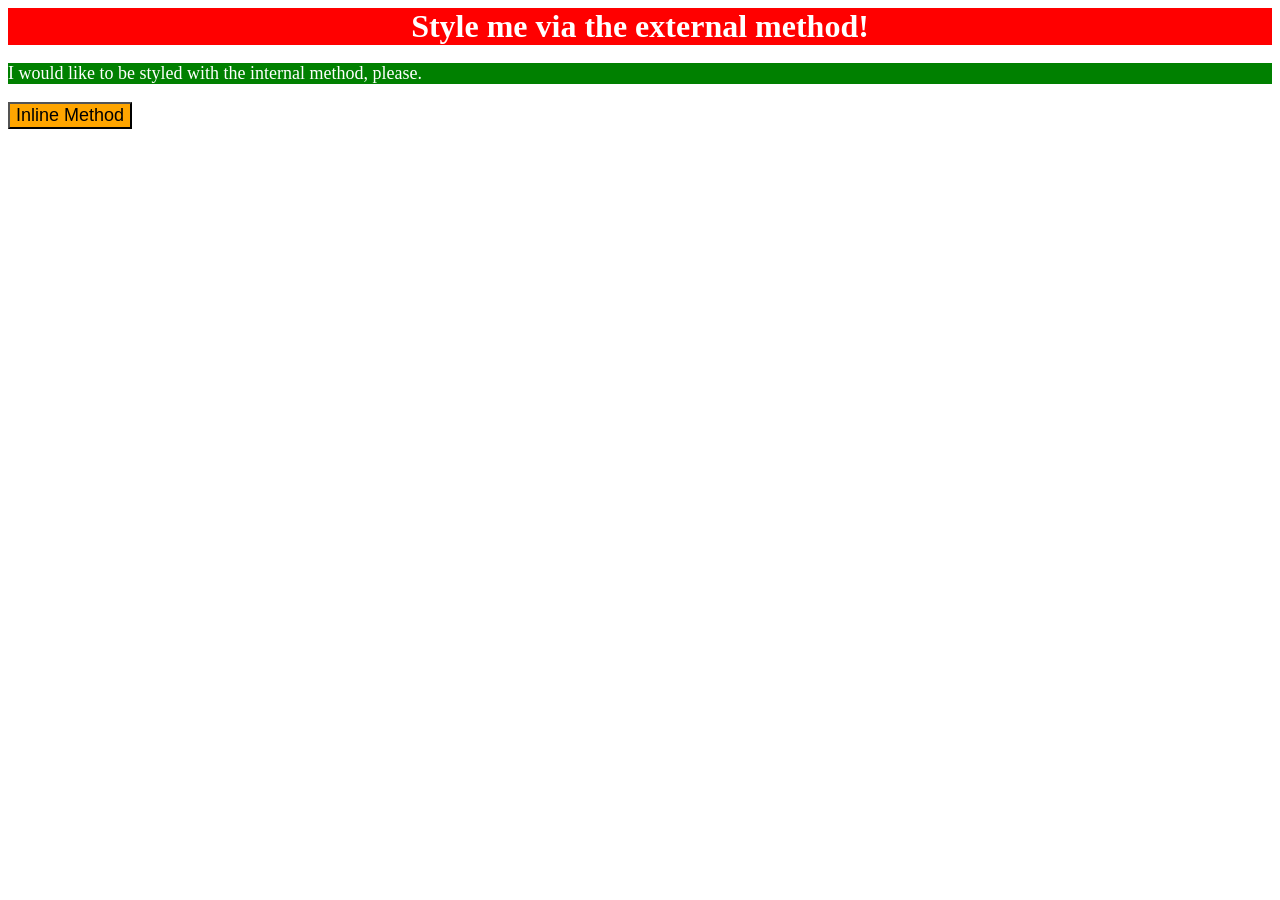
<file: foundations/01-css-methods/index.html>
<!DOCTYPE html>
<html lang="en">
  <head>
    <meta charset="UTF-8">
    <meta http-equiv="X-UA-Compatible" content="IE=edge">
    <meta name="viewport" content="width=device-width, initial-scale=1.0">
    <link rel="stylesheet" href="styles.css">
    <style>
      p {
        background-color: green;
        color: white;
        font-size: 18px;
      }
    </style>
    <title>Methods for Adding CSS</title>
  </head>
  <body>
    <div>Style me via the external method!</div>
    <p>I would like to be styled with the internal method, please.</p>
    <button style="background-color: orange; font-size: 18px;">Inline Method</button>
  </body>
</html>
</file>
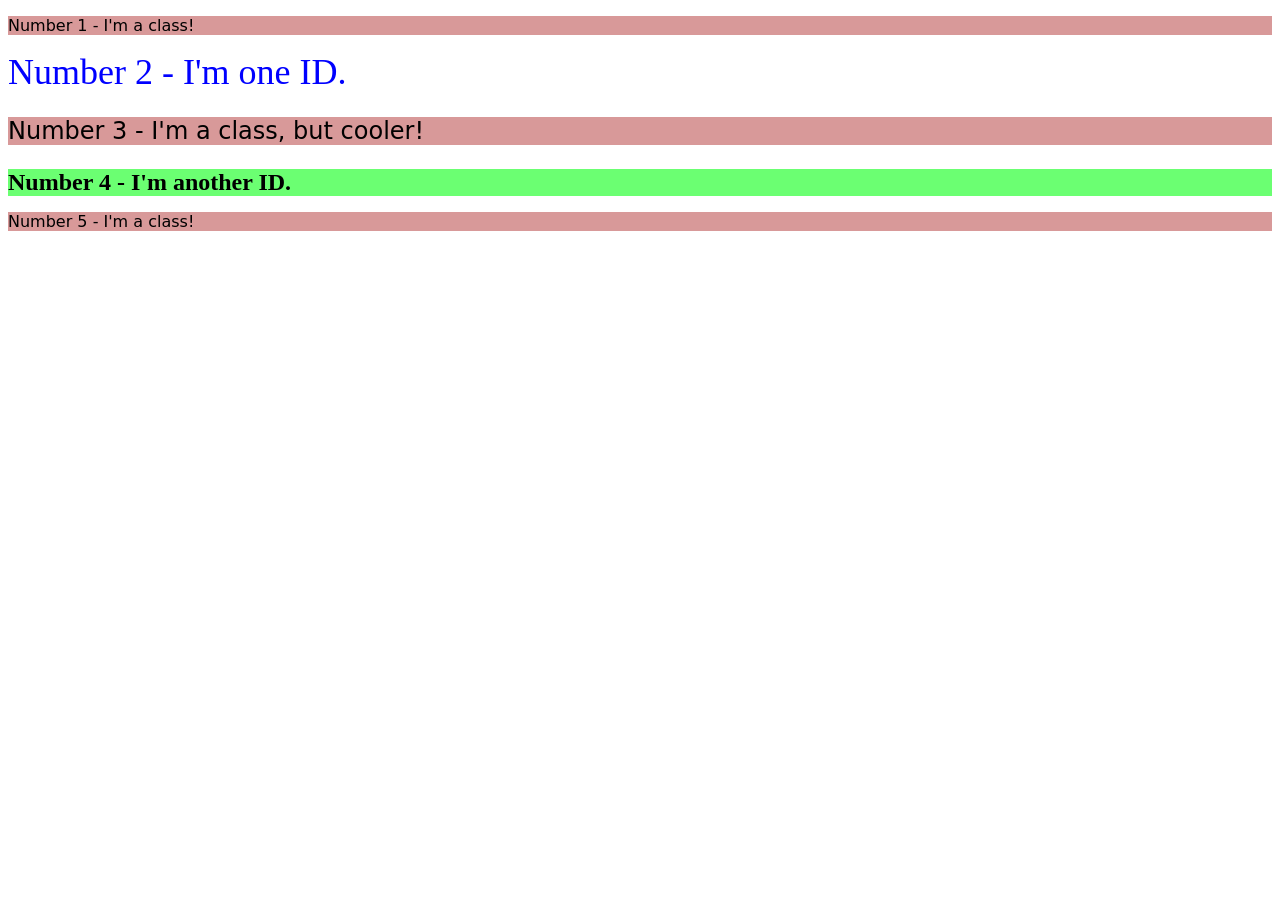
<file: foundations/02-class-id-selectors/index.html>
<!DOCTYPE html>
<html lang="en">
  <head>
    <meta charset="UTF-8">
    <meta http-equiv="X-UA-Compatible" content="IE=edge">
    <meta name="viewport" content="width=device-width, initial-scale=1.0">
    <title>Class and ID Selectors</title>
    <link rel="stylesheet" href="style.css">
  </head>
  <body>
    <p class="odd">Number 1 - I'm a class!</p>
    <div id="second">Number 2 - I'm one ID.</div>
    <p class="odd third">Number 3 - I'm a class, but cooler!</p>
    <div id="fourth">Number 4 - I'm another ID.</div>
    <p class="odd">Number 5 - I'm a class!</p>
  </body>
</html>
</file>
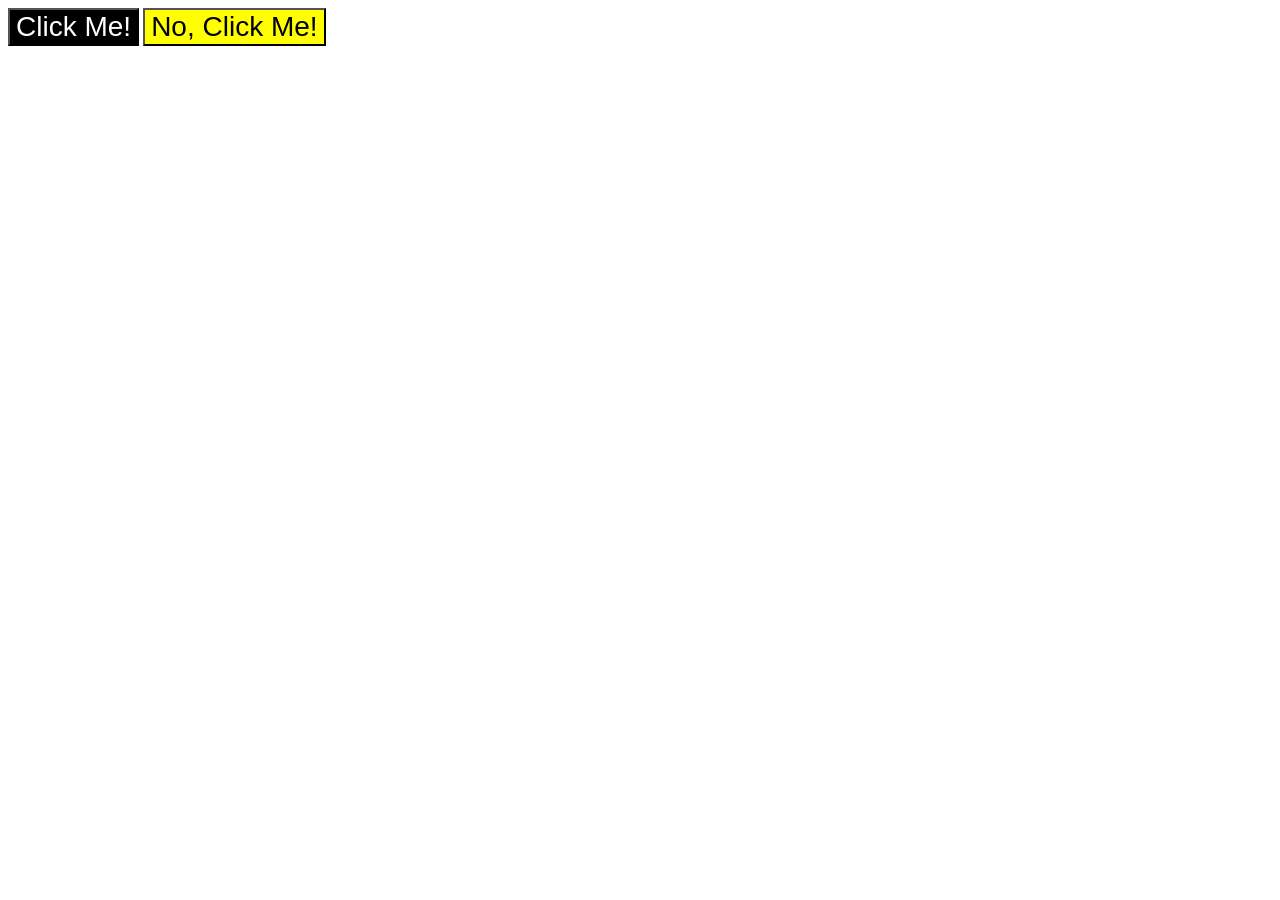
<file: foundations/03-grouping-selectors/index.html>
<!DOCTYPE html>
<html lang="en">
  <head>
    <meta charset="UTF-8">
    <meta http-equiv="X-UA-Compatible" content="IE=edge">
    <meta name="viewport" content="width=device-width, initial-scale=1.0">
    <title>Grouping Selectors</title>
    <link rel="stylesheet" href="style.css">
  </head>
  <body>
    <button class="button-one">Click Me!</button>
    <button class="button-two">No, Click Me!</button>
  </body>
</html>
</file>
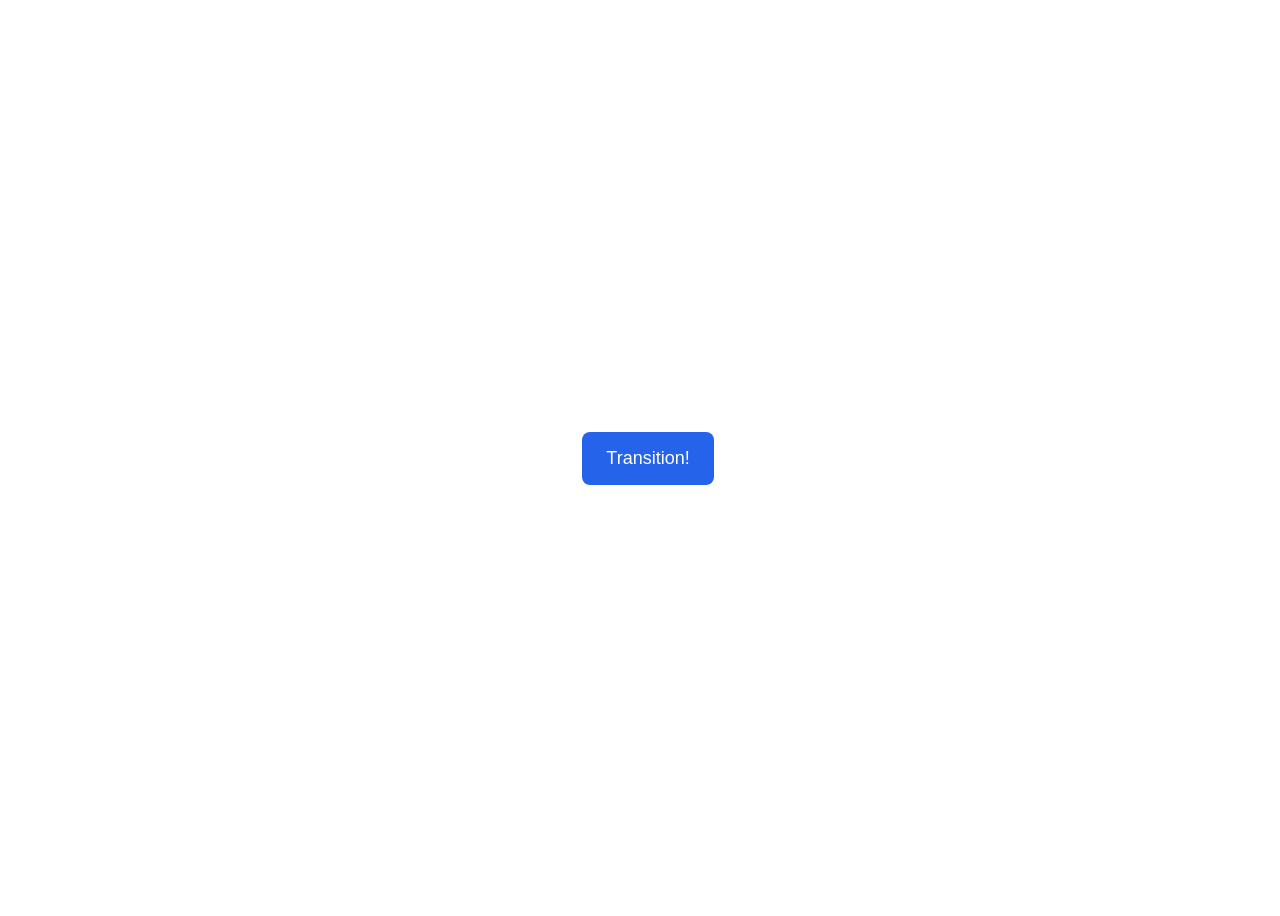
<file: advanced-html-css/animation/01-button-hover/index.html>
<!DOCTYPE html>
<html lang="en">
  <head>
    <meta charset="UTF-8" />
    <meta http-equiv="X-UA-Compatible" content="IE=edge" />
    <meta name="viewport" content="width=device-width, initial-scale=1.0" />
    <title>Button Hover</title>
    <link rel="stylesheet" href="style.css" />
  </head>
  <body>
    <div id="transition-container">
      <button>Transition!</button>
    </div>
  </body>
</html>
</file>
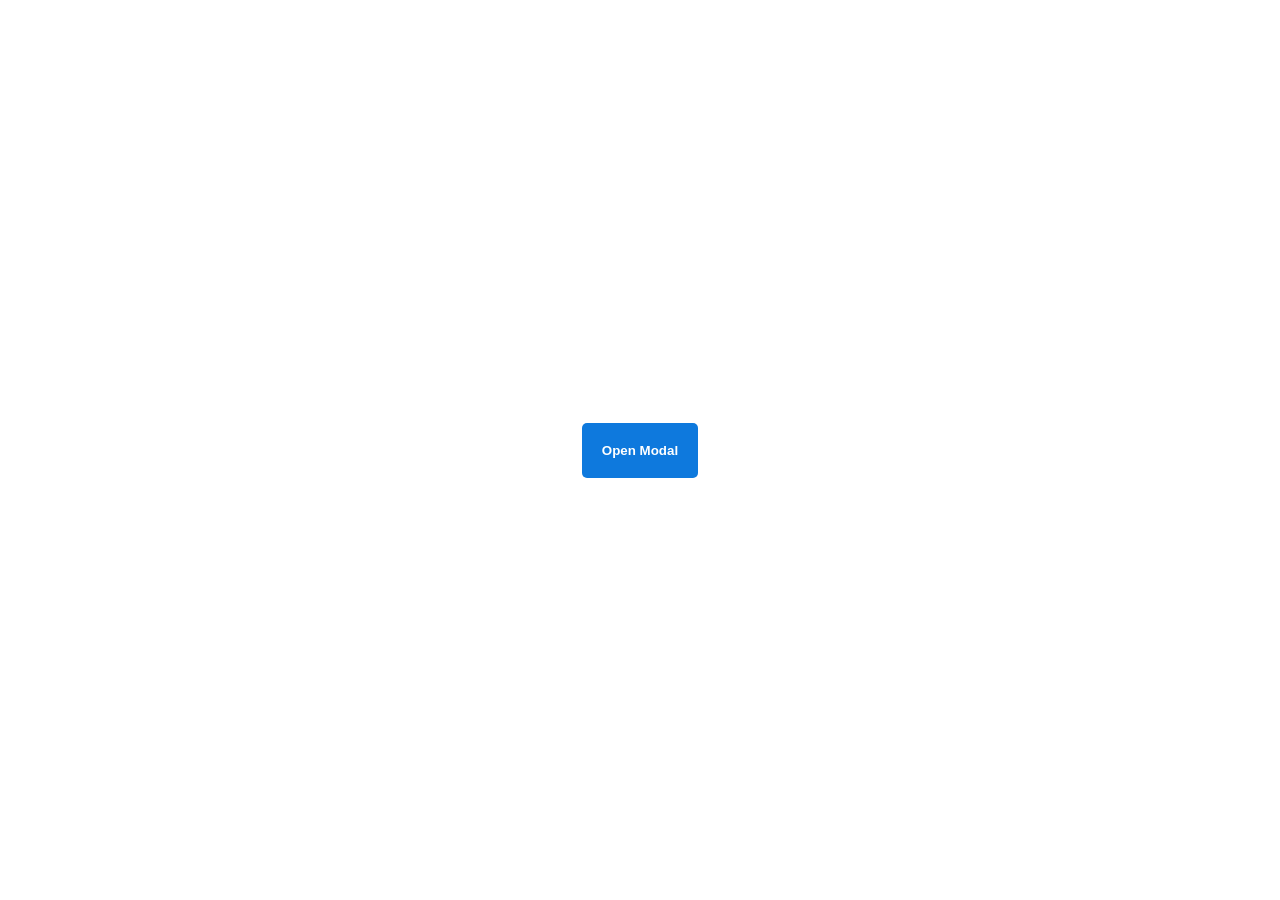
<file: advanced-html-css/animation/02-pop-up/index.html>
<!DOCTYPE html>
<html lang="en">
  <head>
    <meta charset="UTF-8" />
    <meta http-equiv="X-UA-Compatible" content="IE=edge" />
    <meta name="viewport" content="width=device-width, initial-scale=1.0" />
    <title>Popup</title>
    <link rel="stylesheet" href="style.css" />
  </head>
  <body>
    <div class="backdrop"></div>
    <div class="popup-modal">
      <h1>Look at me!</h1>
      <p>I'm a pop up dialog!</p>
      <button id="close-modal">Close Modal</button>
    </div>
    <div class="button-container">
      <button id="trigger-modal">Open Modal</button>
    </div>
    <script src="script.js"></script>
  </body>
</html>
</file>
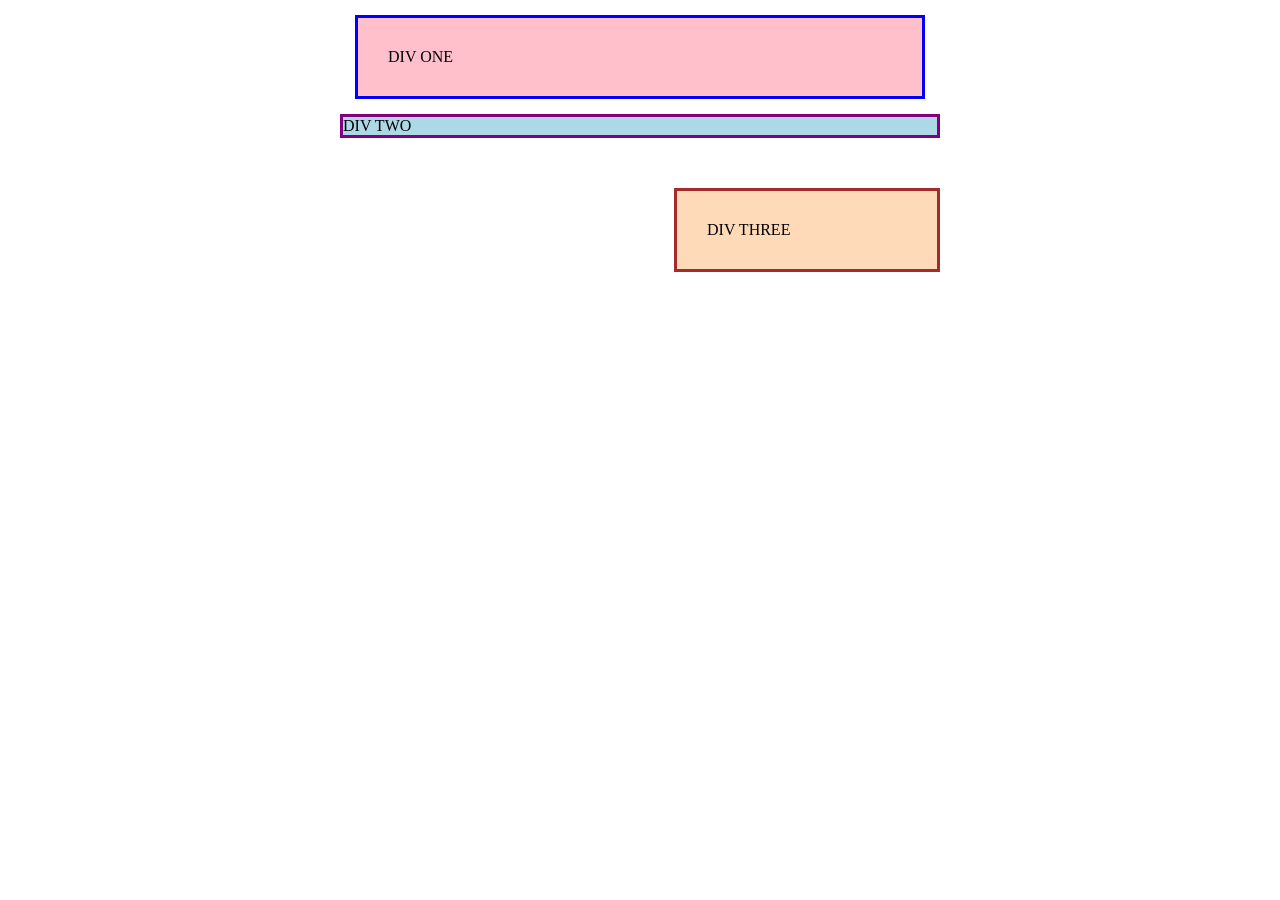
<file: foundations/block-and-inline/01-margin-and-padding-1/index.html>
<!DOCTYPE html>
<html lang="en">
  <head>
    <meta charset="UTF-8">
    <meta http-equiv="X-UA-Compatible" content="IE=edge">
    <meta name="viewport" content="width=device-width, initial-scale=1.0">
    <title>Margin and Padding exercise</title>
    <link rel="stylesheet" href="style.css">
  </head>
  <body>
    <div class="one">
      DIV ONE
    </div>
    <div class="two">
      DIV TWO
    </div>
    <div class="three">
      DIV THREE
    </div>
  </body>
</html>
</file>
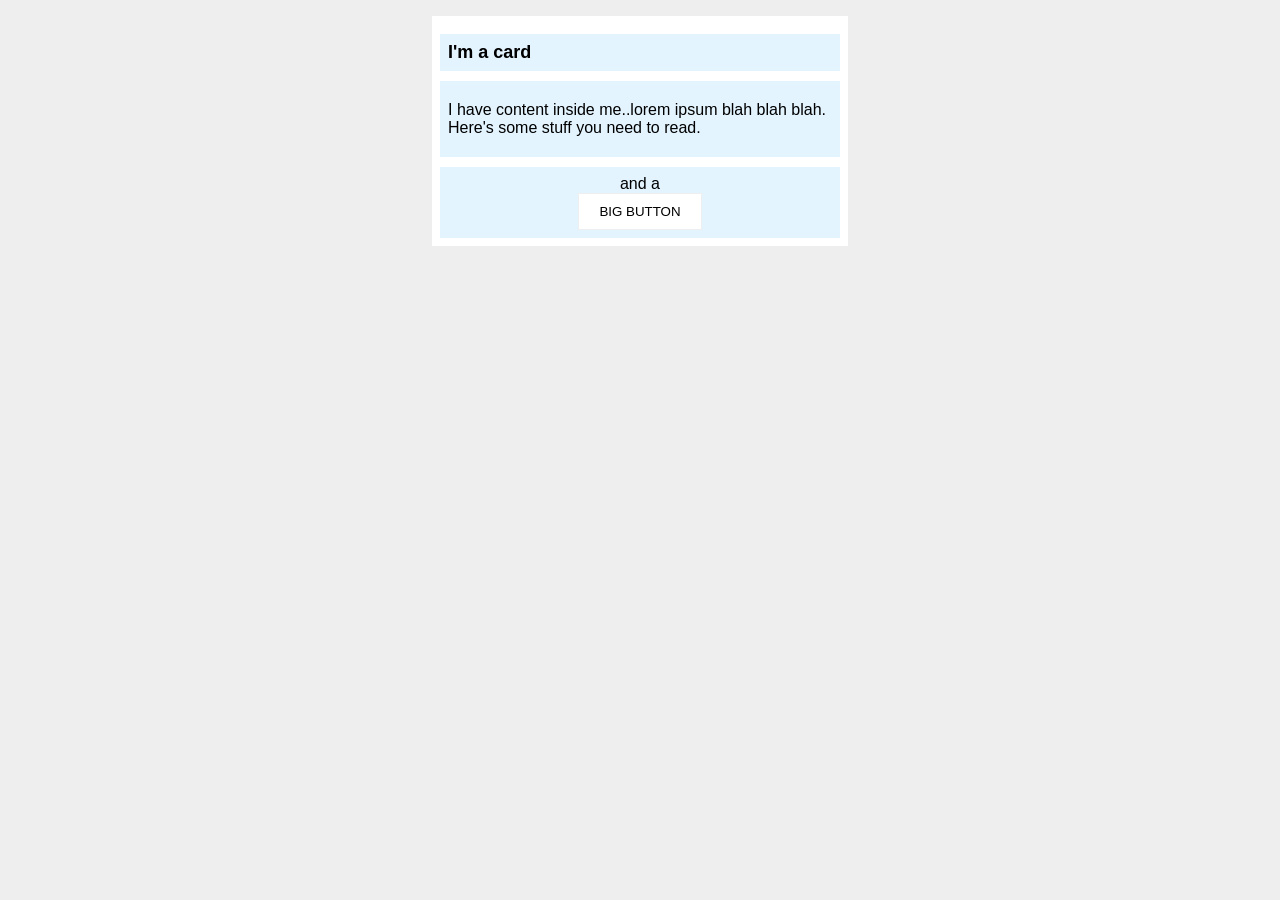
<file: foundations/block-and-inline/02-margin-and-padding-2/index.html>
<!DOCTYPE html>
<html lang="en">
  <head>
    <meta charset="UTF-8">
    <meta http-equiv="X-UA-Compatible" content="IE=edge">
    <meta name="viewport" content="width=device-width, initial-scale=1.0">
    <title>Margin and Padding exercise 2</title>
    <link rel="stylesheet" href="style.css">
  </head>
  <body>
    <div class="card">
      <h1 class="title">I'm a card</h1>
      <div class="content">I have content inside me..lorem ipsum blah blah blah. Here's some stuff you need to read.</div>
      <div class="button-container">and a <button>BIG BUTTON</button></div>
    </div>
  </body>
</html>
</file>
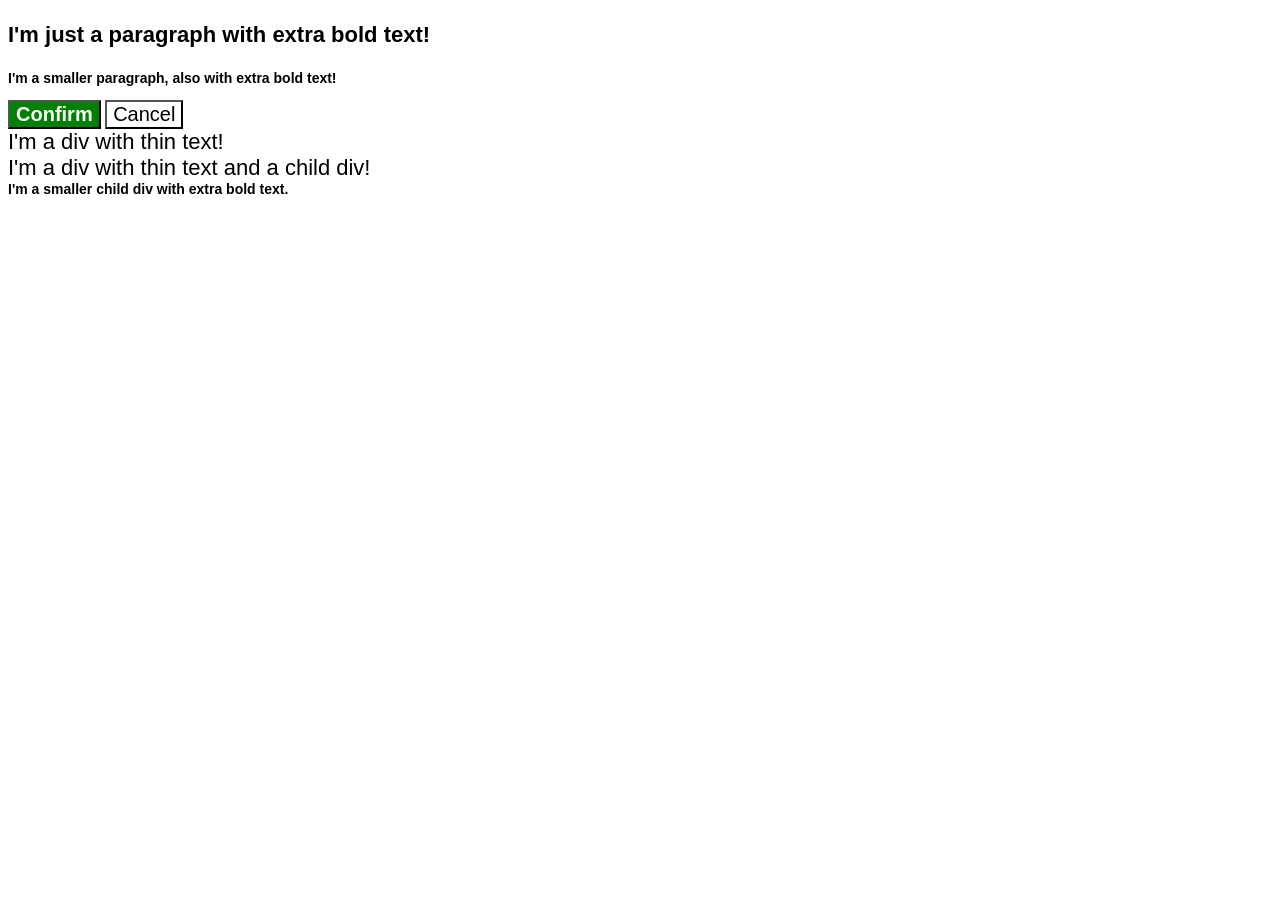
<file: foundations/cascade/01-cascade-fix/index.html>
<!DOCTYPE html>
<html lang="en">
  <head>
    <meta charset="UTF-8">
    <meta http-equiv="X-UA-Compatible" content="IE=edge">
    <meta name="viewport" content="width=device-width, initial-scale=1.0">
    <title>Fix the Cascade</title>
    <link rel="stylesheet" href="style.css">
  </head>
  <body>
    <p class="para">I'm just a paragraph with extra bold text!</p>
    <p class="para small-para">I'm a smaller paragraph, also with extra bold text!</p>

    <button id="confirm-button" class="button confirm">Confirm</button>
    <button id="cancel-button" class="button cancel">Cancel</button>

    <div class="text">I'm a div with thin text!</div>
    <div class="text">I'm a div with thin text and a child div!
      <div class="text child">I'm a smaller child div with extra bold text.</div>
    </div>
  </body>
</html>
</file>
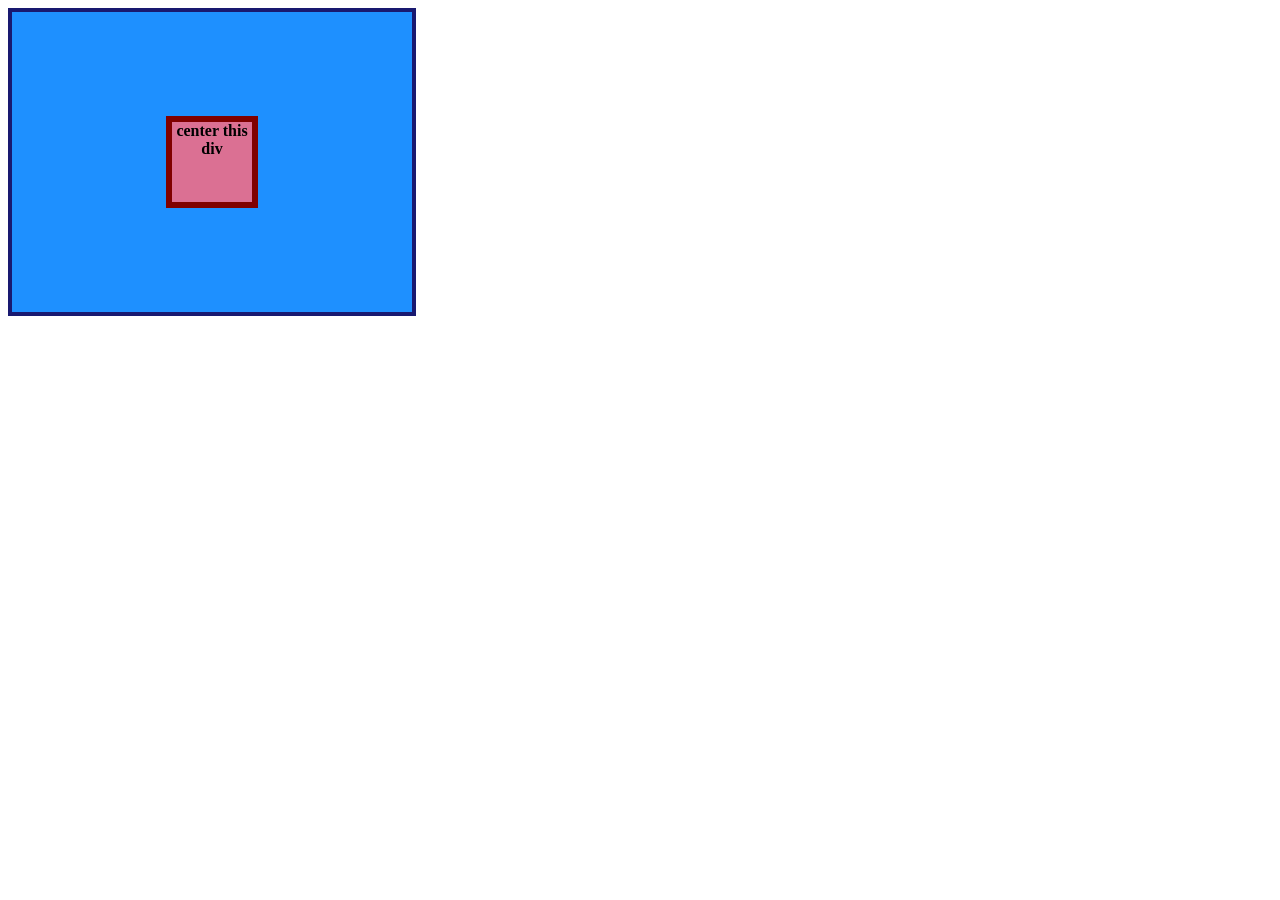
<file: foundations/flex/01-flex-center/index.html>
<!DOCTYPE html>
<html lang="en">
  <head>
    <meta charset="UTF-8">
    <meta http-equiv="X-UA-Compatible" content="IE=edge">
    <meta name="viewport" content="width=device-width, initial-scale=1.0">
    <title>CENTER THIS DIV</title>
    <link rel="stylesheet" href="style.css">
  </head>
  <body>
    <div class="container">
      <div class="box">center this div</div>
    </div>
  </body>
</html>
</file>
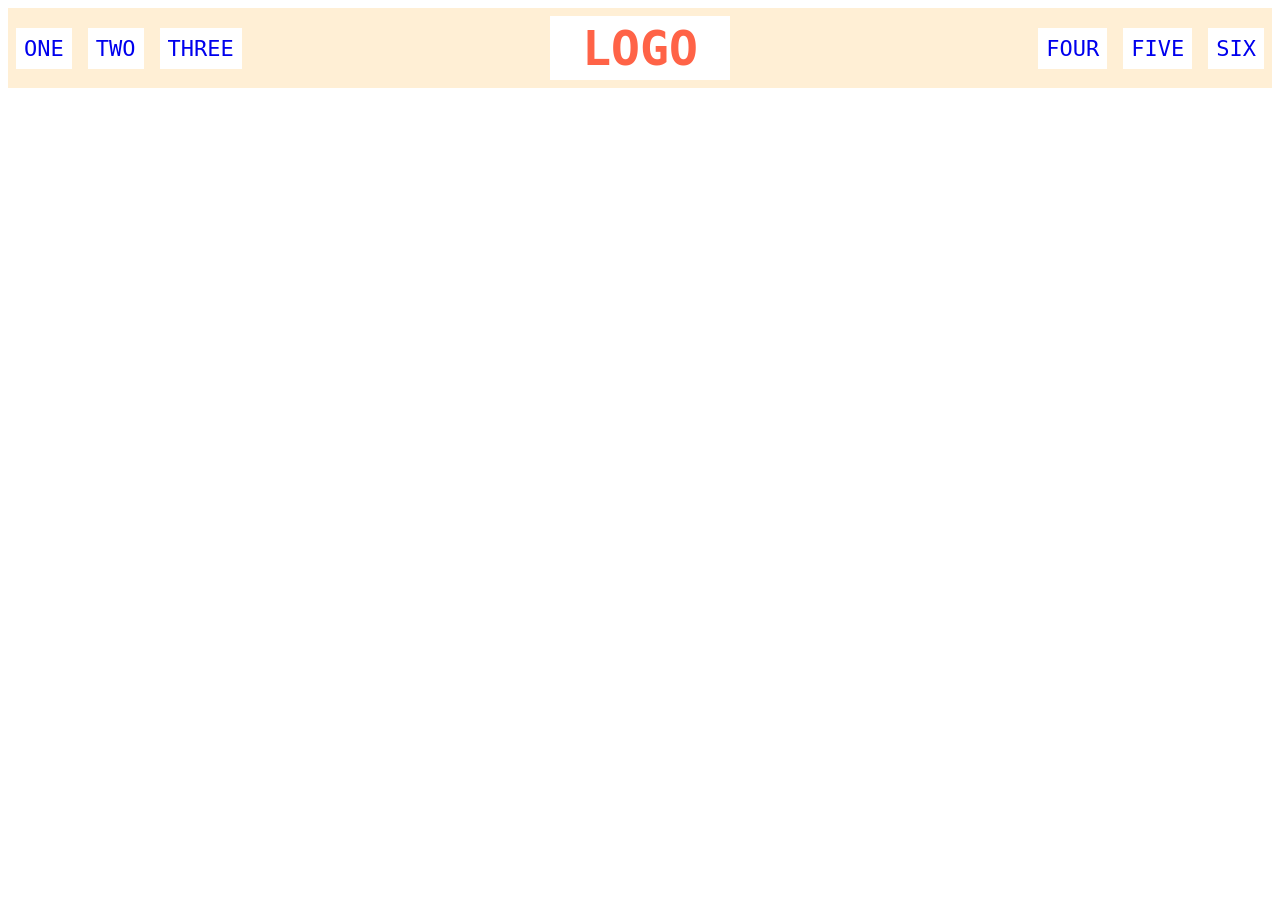
<file: foundations/flex/02-flex-header/index.html>
<!DOCTYPE html>
<html lang="en">
  <head>
    <meta charset="UTF-8">
    <meta http-equiv="X-UA-Compatible" content="IE=edge">
    <meta name="viewport" content="width=device-width, initial-scale=1.0">
    <title>Flex Header</title>
    <link rel="stylesheet" href="style.css">
  </head>
  <body>
    <div class="header">
      <div class="left-links">
        <ul>
          <li><a href="#">ONE</a></li>
          <li><a href="#">TWO</a></li>
          <li><a href="#">THREE</a></li>
        </ul>
      </div>
      <div class="logo">LOGO</div>
      <div class="right-links">
        <ul>
          <li><a href="#">FOUR</a></li>
          <li><a href="#">FIVE</a></li>
          <li><a href="#">SIX</a></li>
        </ul>
      </div>
    </div>
  </body>
</html>
</file>
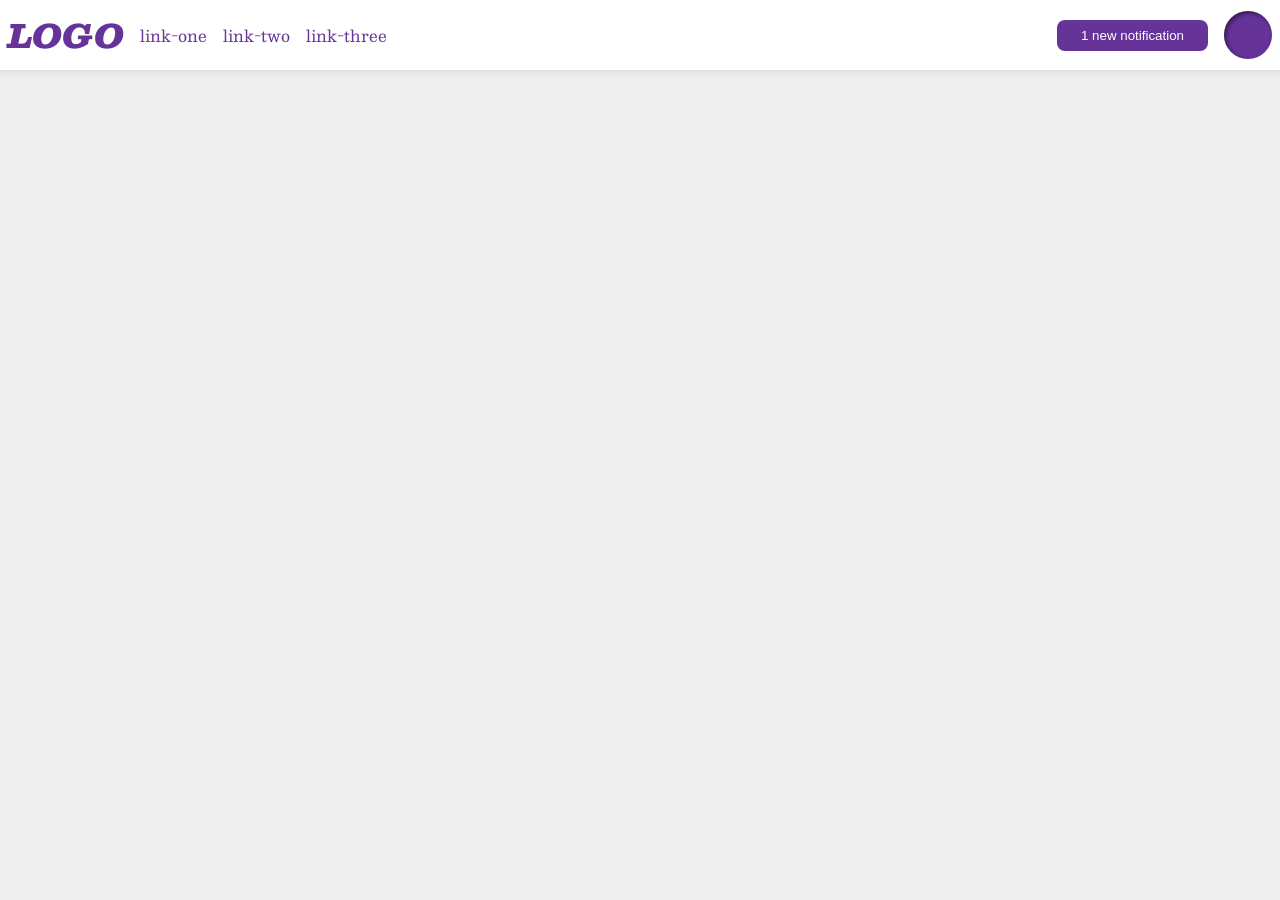
<file: foundations/flex/03-flex-header-2/index.html>
<!DOCTYPE html>
<html lang="en">

<head>
  <meta charset="UTF-8">
  <meta http-equiv="X-UA-Compatible" content="IE=edge">
  <meta name="viewport" content="width=device-width, initial-scale=1.0">
  <title>Flex Header 2</title>
  <link rel="stylesheet" href="style.css">
</head>

<body>
  <div class="header">
    <div class="left-items">
      <div class="logo">
        LOGO
      </div>
      <ul class="links">
        <li><a href="https://google.com">link-one</a></li>
        <li><a href="https://google.com">link-two</a></li>
        <li><a href="https://google.com">link-three</a></li>
      </ul>
    </div>
    <div class="right-items">
      <button class="notifications">
        1 new notification
      </button>
      <div class="profile-image"></div>
    </div>
  </div>
</body>

</html>
</file>
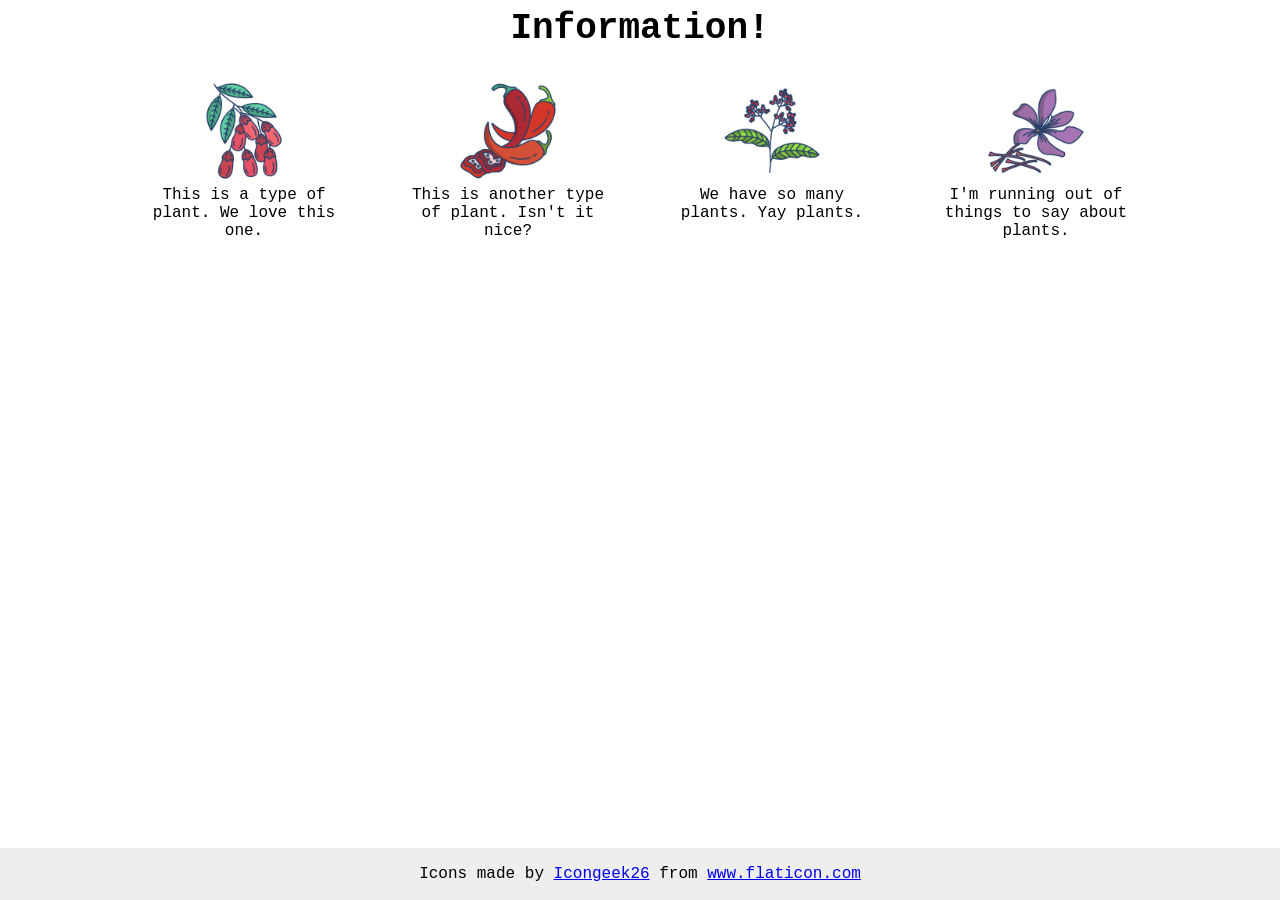
<file: foundations/flex/04-flex-information/index.html>
<!DOCTYPE html>
<html lang="en">

<head>
  <meta charset="UTF-8">
  <meta http-equiv="X-UA-Compatible" content="IE=edge">
  <meta name="viewport" content="width=device-width, initial-scale=1.0">
  <title>Information</title>
  <link rel="stylesheet" href="style.css">
</head>

<body>
  <div class="title">Information!</div>
  <div class="plants">
    <div class="plant">
      <img src="./images/barberry.png" alt="barberry">
      <div class="text">This is a type of plant. We love this one.</div>
    </div>
    <div class="plant">
      <img src="./images/chilli.png" alt="chili">
      <div class="text">This is another type of plant. Isn't it nice?</div>
    </div>
    <div class="plant">
      <img src="./images/pepper.png" alt="pepper">
      <div class="text">We have so many plants. Yay plants.</div>
    </div>
    <div class="plant">
      <img src="./images/saffron.png" alt="saffron">
      <div class="text">I'm running out of things to say about plants.</div>
    </div>
  </div>

  <!-- disregard this section, it's here to give attribution to the creator of these icons -->
  <div class="footer">
    <div>Icons made by <a href="https://www.flaticon.com/authors/icongeek26" title="Icongeek26">Icongeek26</a> from <a
        href="https://www.flaticon.com/" title="Flaticon">www.flaticon.com</a></div>
  </div>
</body>

</html>
</file>
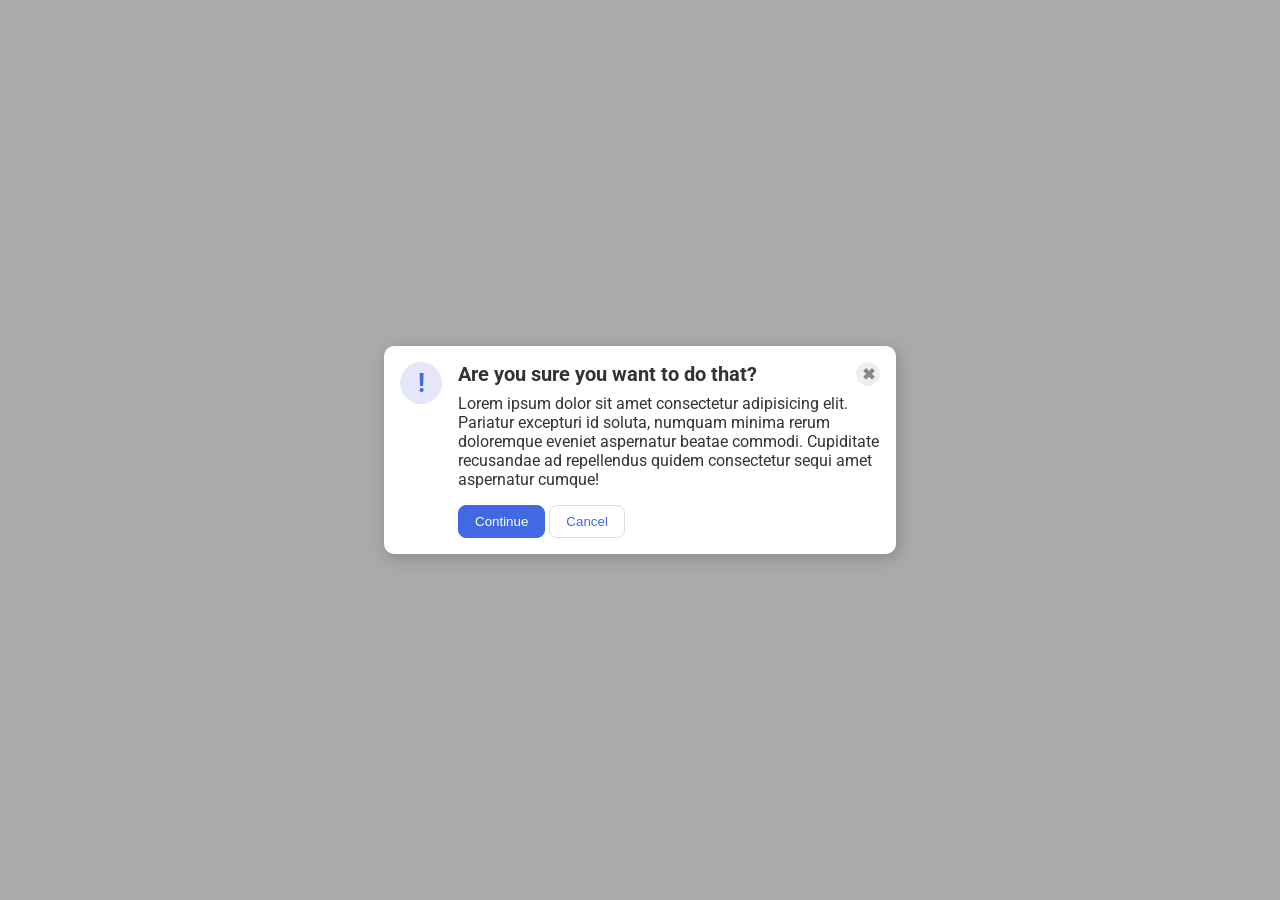
<file: foundations/flex/05-flex-modal/index.html>
<!DOCTYPE html>
<html lang="en">

<head>
  <meta charset="UTF-8">
  <meta http-equiv="X-UA-Compatible" content="IE=edge">
  <meta name="viewport" content="width=device-width, initial-scale=1.0">
  <link rel="stylesheet" href="style.css">
  <title>Modal</title>
</head>

<body>
  <div class="modal">
    <div class="icon">!</div>
    <div class="content">
      <div class="title">
        <div class="header">Are you sure you want to do that?</div>
        <button class="close-button">✖</button>
      </div>
      <div class="text">Lorem ipsum dolor sit amet consectetur adipisicing elit. Pariatur excepturi id soluta, numquam
        minima rerum doloremque eveniet aspernatur beatae commodi. Cupiditate recusandae ad repellendus quidem
        consectetur sequi amet aspernatur cumque!</div>
      <button class="continue">Continue</button>
      <button class="cancel">Cancel</button>
    </div>
  </div>
</body>

</html>
</file>
<file: foundations/01-css-methods/styles.css>
div {
    background-color: red;
    color: white;
    font-size: 32px;
    text-align: center;
    font-weight: bold;
}
</file>
<file: foundations/02-class-id-selectors/style.css>
.odd {
    background-color: rgb(216, 153, 153);
    font-family: Verdana, "DejaVu Sans", sans-serif;
}

#second {
    color: #0000ff;
    font-size: 36px;
}

.third {
    font-size: 24px;
}

#fourth {
    background-color: hsl(123, 100%, 71%);
    font-size: 24px;
    font-weight: bold;
}
</file>
<file: foundations/03-grouping-selectors/style.css>
.button-one,
.button-two {
    font-size: 28px;
    font-family: Helvetica, "Times New Roman", sans-serif;
}

.button-one {
    background-color: #000000;
    color: rgb(255, 255, 255);
}

.button-two {
    background-color: hsl(60, 100%, 50%);
}
</file>
<file: advanced-html-css/animation/01-button-hover/style.css>
#transition-container {
  width: 100vw;
  height: 100vh;
  display: flex;
  flex-direction: column;
  justify-content: center;
  align-items: center;
  font-family: Arial, sans-serif;
}

button {
  border-radius: 8px;
  border: none;
  background-color: #2563eb;
  color: white;
  font-size: 18px;
  padding: 16px 24px;
  text-align: center;
}
</file>
<file: advanced-html-css/animation/02-pop-up/style.css>
* {
  padding: 0;
  margin: 0;
}

body {
  overflow: hidden;
}

.button-container {
  width: 100vw;
  height: 100vh;
  background-color: #ffffff;
  opacity: 100%;
  display: flex;
  align-items: center;
  justify-content: center;
}

button {
  padding: 20px;
  color: #ffffff;
  background-color: #0e79dd;
  border: none;
  border-radius: 5px;
  font-weight: 600;
}

.popup-modal {
  padding: 32px 64px;
  background-color: white;
  border: 1px solid black;
  border-radius: 10px;
  position: fixed;
  top: 50%;
  left: 50%;
  transform-origin: center;
  transform: translate(-50%, -50%);
  pointer-events: none;
  opacity: 0%;
  text-align: center;
}

.popup-modal p {
  margin-bottom: 24px;
}

.backdrop {
  pointer-events: none;
  position: fixed;
  inset: 0;
  background: #000;
  opacity: 0%;
}

.popup-modal.show {
  opacity: 100%;
  pointer-events: all;
}

.backdrop.show {
  opacity: 30%;
}
</file>
<file: foundations/block-and-inline/01-margin-and-padding-1/style.css>
body {
  max-width: 600px;
  margin: 0 auto;
}

.one {
  background: pink;
  border: 3px solid blue;
  /* CHANGE ME */
  padding: 30px;
  margin: 15px;
}

.two {
  background: lightblue;
  border: 3px solid purple;
  /* CHANGE ME */
  margin-bottom: 50px;
}

.three {
  background: peachpuff;
  border: 3px solid brown;
  width: 200px;
  /* CHANGE ME */
  padding: 30px;
  margin-left: 334px;
}
</file>
<file: foundations/block-and-inline/02-margin-and-padding-2/style.css>
body {
  background: #eee;
  font-family: sans-serif;
}

.card {
  width: 400px;
  background: #fff;
  margin: 16px auto;
  padding: 8px;
}

.title,
.content,
.button-container {
  margin: 0;
  margin-top: 10px;
  padding: 8px;
}

.title {
  background: #e3f4ff;
  font-size: 18px;
}

.content {
  background: #e3f4ff;
  padding: 20px 8px;
}

.button-container {
  background: #e3f4ff;
  text-align: center;
}

button {
  display: block;
  background: white;
  border: 1px solid #eee;
  margin: 0 auto;
  padding: 10px 20px;
}
</file>
<file: foundations/cascade/01-cascade-fix/style.css>
body {
  font-family: Arial, Helvetica, sans-serif;
}

.para,
.small-para {
  color: hsl(0, 0%, 0%);
  font-weight: 800;
}

.para {
  font-size: 22px;
}

.small-para {
  font-size: 14px;
  font-weight: 800;
}

#confirm-button {
  background: green;
  color: white;
  font-weight: bold;
}

.button {
  background-color: rgb(255, 255, 255);
  color: rgb(0, 0, 0);
  font-size: 20px;
}

.text .child {
  color: rgb(0, 0, 0);
  font-weight: 800;
  font-size: 14px;
}

div.text {
  color: rgb(0, 0, 0);
  font-size: 22px;
  font-weight: 100;
}
</file>
<file: foundations/flex/01-flex-center/style.css>
.container {
  background: dodgerblue;
  border: 4px solid midnightblue;
  width: 400px;
  height: 300px;
  display: flex;
  justify-content: center;
  align-items: center;
}

.box {
  background: palevioletred;
  font-weight: bold;
  text-align: center;
  border: 6px solid maroon;
  width: 80px;
  height: 80px;
}
</file>
<file: foundations/flex/02-flex-header/style.css>
.header {
  font-family: monospace;
  background: papayawhip;
  display: flex;
  justify-content: space-between;
  align-items: center;
  padding: 8px;
}

.logo {
  font-size: 48px;
  font-weight: 900;
  color: tomato;
  background: white;
  padding: 4px 32px;
}

ul {
  /* this removes the dots on the list items*/
  list-style-type: none;
  display: flex;
  gap: 16px;
  height: 100%;
  margin: 0;
  padding: 0;
}

a {
  font-size: 22px;
  background: white;
  padding: 8px;
  /* this removes the line under the links */
  text-decoration: none;
}
</file>
<file: foundations/flex/03-flex-header-2/style.css>
/* this is some magical font-importing.  
you'll learn about it later. */
@import url('https://fonts.googleapis.com/css2?family=Besley:ital,wght@0,400;1,900&display=swap');

body {
  margin: 0;
  background: #eee;
  font-family: Besley, serif;
}

.header {
  background: white;
  border-bottom: 1px solid #ddd;
  box-shadow: 0 0 8px rgba(0, 0, 0, .1);
  display: flex;
  justify-content: space-between;
  padding: 8px;
}

.left-items,
.right-items {
  display: flex;
  align-items: center;
  gap: 16px;
}

.profile-image {
  background: rebeccapurple;
  box-shadow: inset 2px 2px 4px rgba(0, 0, 0, .5);
  border-radius: 50%;
  width: 48px;
  height: 48px;
}

.logo {
  color: rebeccapurple;
  font-size: 32px;
  font-weight: 900;
  font-style: italic;
}

button {
  border: none;
  border-radius: 8px;
  background: rebeccapurple;
  color: white;
  padding: 8px 24px;
}

a {
  /* this removes the line under our links */
  text-decoration: none;
  color: rebeccapurple;
}

ul {
  list-style-type: none;
  display: flex;
  gap: 16px;
  margin: 0;
  padding: 0;
}
</file>
<file: foundations/flex/04-flex-information/style.css>
body {
  font-family: 'Courier New', Courier, monospace;
}

img {
  width: 100px;
  height: 100px;
}

.title {
  font-size: 36px;
  font-weight: 900;
  text-align: center;
}

.plants {
  display: flex;
  justify-content: center;
  gap: 64px;
  margin-top: 32px;
}

.plant {
  text-align: center;
  width: 200px;
}

/* do not edit this footer */
.footer {
  position: fixed;
  bottom: 0;
  left: 0;
  right: 0;
  height: 52px;
  display: flex;
  align-items: center;
  justify-content: center;
  background: #eee;
}
</file>
<file: foundations/flex/05-flex-modal/style.css>
@import url('https://fonts.googleapis.com/css2?family=Roboto:wght@400;700&display=swap');

html,
body {
  height: 100%;
}

body {
  font-family: Roboto, sans-serif;
  margin: 0;
  background: #aaa;
  color: #333;
  /* I'll give you this one for free lol */
  display: flex;
  align-items: center;
  justify-content: center;
}

.modal {
  background: white;
  width: 480px;
  border-radius: 10px;
  box-shadow: 2px 4px 16px rgba(0, 0, 0, .2);
  display: flex;
  padding: 16px;
  gap: 16px;
}

.icon {
  color: royalblue;
  font-size: 26px;
  font-weight: 700;
  background: lavender;
  width: 42px;
  height: 42px;
  border-radius: 50%;
  display: flex;
  align-items: center;
  justify-content: center;
  flex-shrink: 0;
}

.title {
  display: flex;
  justify-content: space-between;
  align-items: center;
  font-size: 20px;
  font-weight: bold;
}

.text {
  margin: 8px 0 16px 0;
}

.close-button {
  background: #eee;
  border-radius: 50%;
  color: #888;
  font-weight: 400;
  font-size: 16px;
  height: 24px;
  width: 24px;
  display: flex;
  align-items: center;
  justify-content: center;
  border: 1px solid #eee;
  padding: 0;
  font-weight: bold;
}

button {
  cursor: pointer;
  padding: 8px 16px;
  border-radius: 8px;
}

button.continue {
  background: royalblue;
  border: 1px solid royalblue;
  color: white;
}

button.cancel {
  background: white;
  border: 1px solid #ddd;
  color: royalblue;
}
</file>
